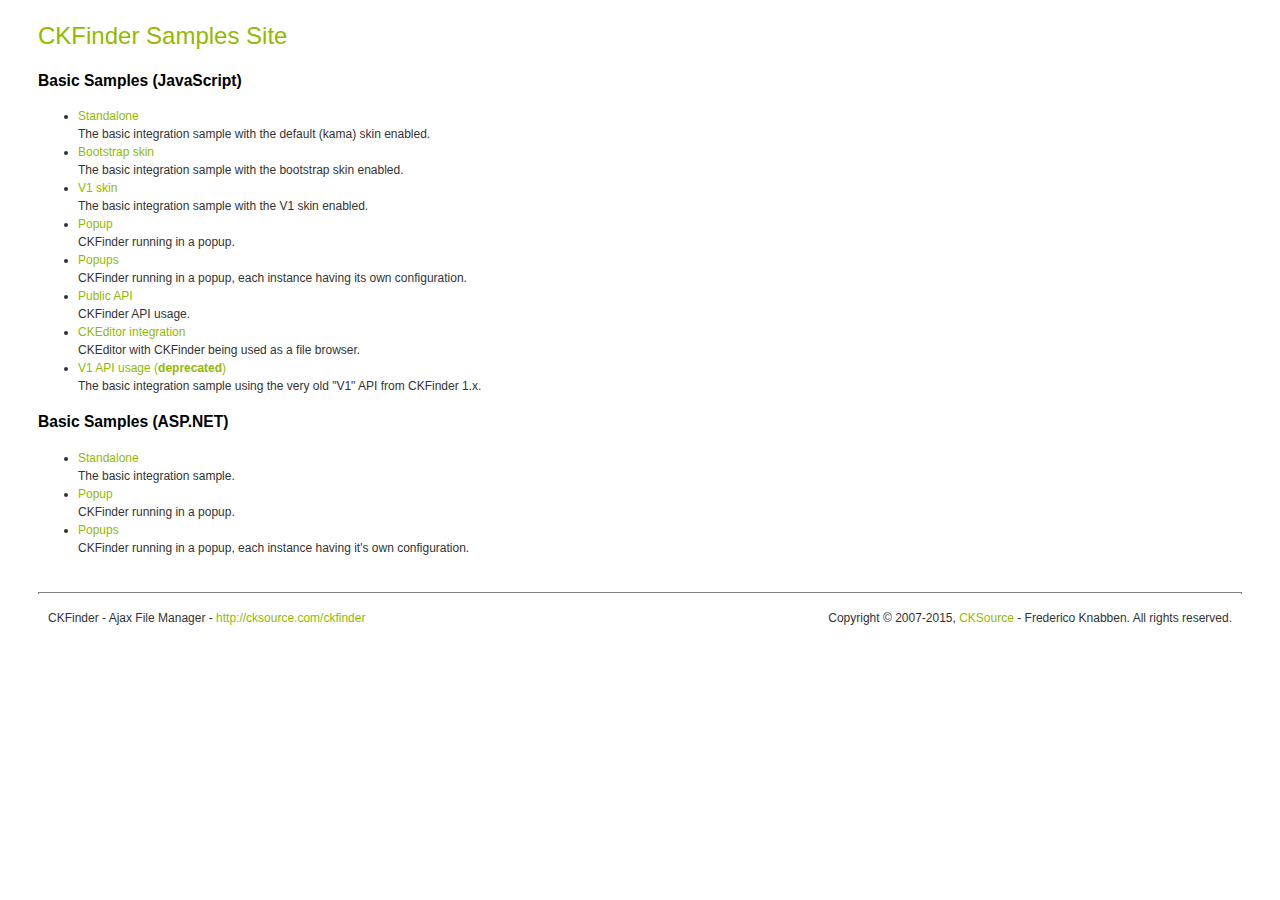
<file: Magazine/Assets/admin/js/plugins/ckfinder/_samples/index.html>
<!DOCTYPE html PUBLIC "-//W3C//DTD XHTML 1.0 Transitional//EN" "http://www.w3.org/TR/xhtml1/DTD/xhtml1-transitional.dtd">
<!--
 * CKFinder
 * ========
 * http://cksource.com/ckfinder
 * Copyright (C) 2007-2015, CKSource - Frederico Knabben. All rights reserved.
 *
 * The software, this file and its contents are subject to the CKFinder
 * License. Please read the license.txt file before using, installing, copying,
 * modifying or distribute this file or part of its contents. The contents of
 * this file is part of the Source Code of CKFinder.
-->
<html xmlns="http://www.w3.org/1999/xhtml">
<head>
	<title>CKFinder - Samples</title>
	<meta http-equiv="Content-Type" content="text/html; charset=utf-8" />
	<meta name="robots" content="noindex, nofollow" />
	<link href="sample.css" rel="stylesheet" type="text/css" />
</head>
<body>
	<h1 class="samples">
		CKFinder Samples Site
	</h1>
	<h2 class="samples">
		Basic Samples (JavaScript)
	</h2>
	<ul class="samples">
		<li><a class="samples" href="standalone.html">Standalone</a><br />The basic integration sample with the default (kama) skin enabled.</li>
		<li><a class="samples" href="skin_bootstrap.html">Bootstrap skin</a><br />The basic integration sample with the bootstrap skin enabled.</li>
		<li><a class="samples" href="skin_v1.html">V1 skin</a><br />The basic integration sample with the V1 skin enabled.</li>
		<li><a class="samples" href="popup.html">Popup</a><br />CKFinder running in a popup.</li>
		<li><a class="samples" href="popups.html">Popups</a><br />CKFinder running in a popup, each instance having its own configuration.</li>
		<li><a class="samples" href="public_api.html">Public API</a><br />CKFinder API usage.</li>
		<li><a class="samples" href="ckeditor.html">CKEditor integration</a><br />CKEditor with CKFinder being used as a file browser.</li>
		<li><a class="samples" href="standalone_v1.html">V1 API usage (<strong>deprecated</strong>)</a><br />The basic integration sample using the very old "V1" API from CKFinder 1.x.</li>
	</ul>
	<h2 class="samples">
		Basic Samples (ASP.NET)
	</h2>
	<ul class="samples">
		<li><a class="samples" href="aspx/standalone.aspx">Standalone</a><br />The basic integration sample.</li>
		<li><a class="samples" href="aspx/popup.aspx">Popup</a><br />CKFinder running in a popup.</li>
		<li><a class="samples" href="aspx/popups.aspx">Popups</a><br />CKFinder running in a popup, each instance having it's own configuration.</li>
	</ul>
	<div id="footer">
		<hr />
		<p>
			CKFinder - Ajax File Manager - <a class="samples" href="http://cksource.com/ckfinder/">http://cksource.com/ckfinder</a>
		</p>
		<p id="copy">
			Copyright &copy; 2007-2015, <a class="samples" href="http://cksource.com/">CKSource</a> - Frederico Knabben. All rights reserved.
		</p>
	</div>
</body>
</html>
</file>
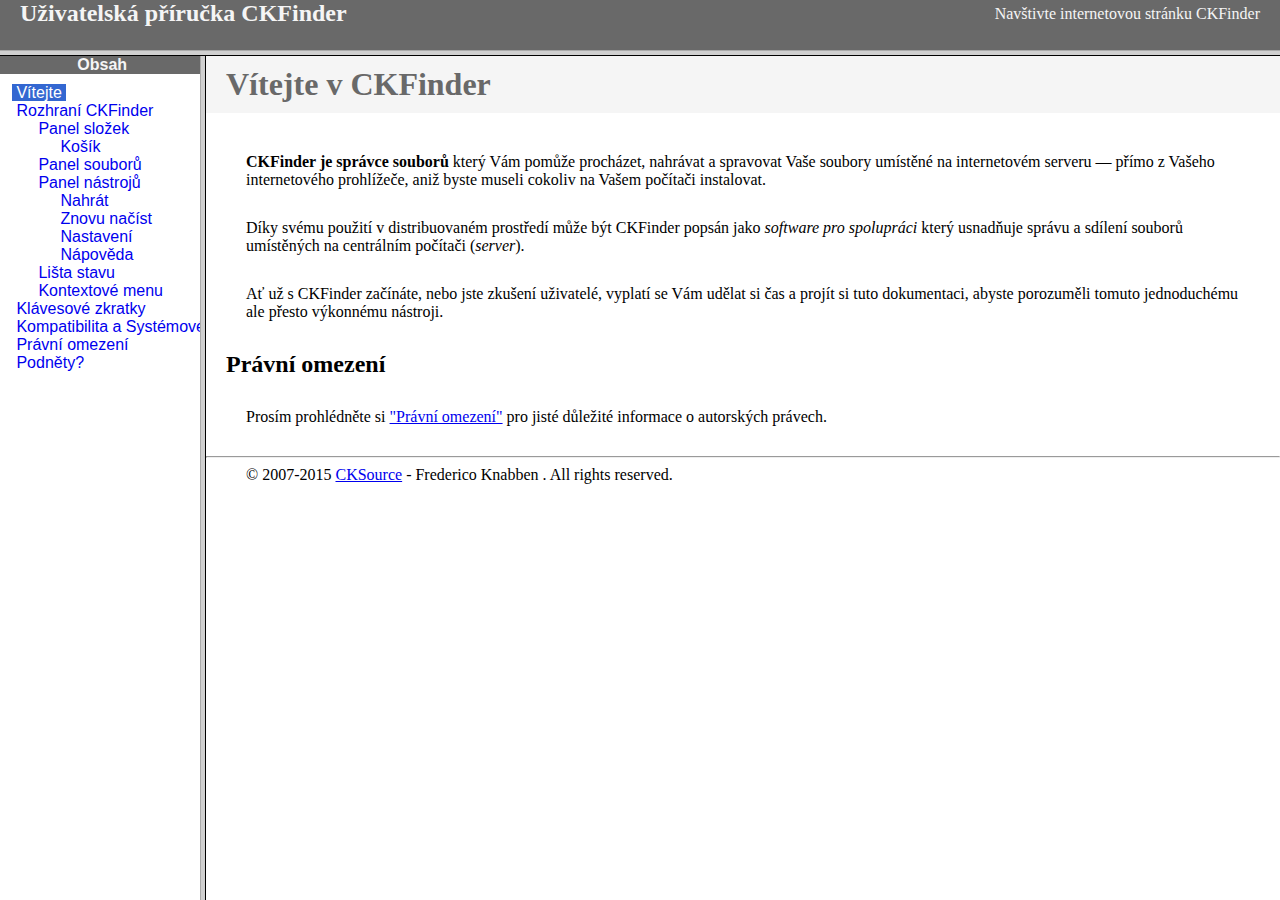
<file: Magazine/Assets/admin/js/plugins/ckfinder/help/cs/index.html>
<!DOCTYPE HTML PUBLIC "-//W3C//DTD HTML 4.01 Frameset//EN" "http://www.w3.org/TR/html4/frameset.dtd">
<html lang="cs">
<head>
	<title>Uživatelská příručka CKFinder</title>
	<meta name="robots" content="noindex, nofollow">
	<meta http-equiv="Content-Type" content="text/html; charset=utf-8">
	<style type="text/css">
		frame {border-color:#f5f5f5}
	</style>
</head>
<frameset rows="50,*">
	<frame src="files/header.html" noresize="noresize" frameborder="0">
	<frameset cols="200,*">
			<frame src="files/toc.html">
			<frame src="files/001.html" name="CKDocsMain">
	</frameset>
</frameset>
</html>
</file>
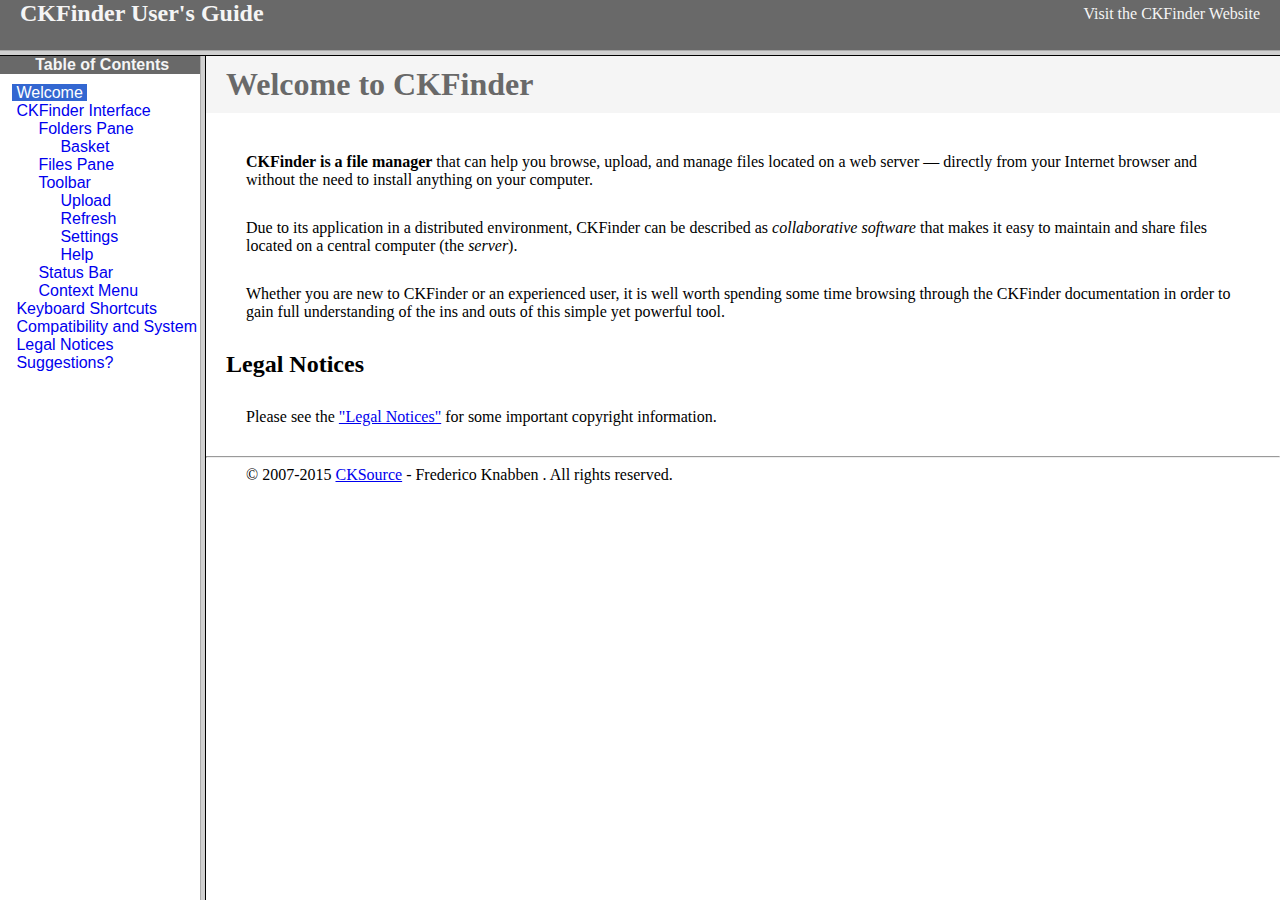
<file: Magazine/Assets/admin/js/plugins/ckfinder/help/en/index.html>
<!DOCTYPE HTML PUBLIC "-//W3C//DTD HTML 4.01 Frameset//EN" "http://www.w3.org/TR/html4/frameset.dtd">
<html lang="en">
<head>
	<title>CKFinder User's Guide</title>
	<meta name="robots" content="noindex, nofollow">
	<meta http-equiv="Content-Type" content="text/html; charset=utf-8">
	<style type="text/css">
		frame {border-color:#f5f5f5}
	</style>
</head>
<frameset rows="50,*">
	<frame src="files/header.html" noresize="noresize" frameborder="0">
	<frameset cols="200,*">
			<frame src="files/toc.html">
			<frame src="files/001.html" name="CKDocsMain">
	</frameset>
</frameset>
</html>
</file>
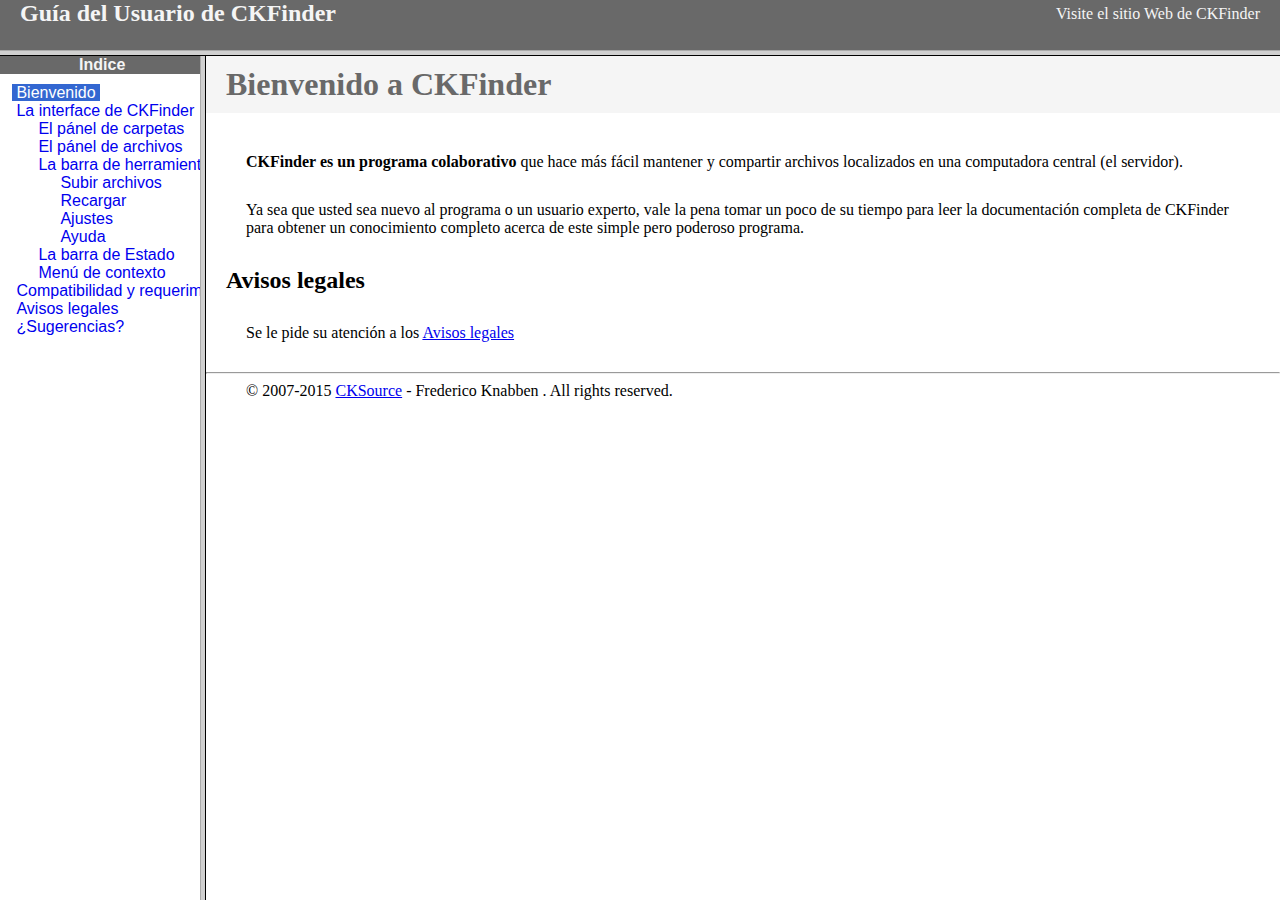
<file: Magazine/Assets/admin/js/plugins/ckfinder/help/es-mx/index.html>
<!DOCTYPE HTML PUBLIC "-//W3C//DTD HTML 4.01 Frameset//EN" "http://www.w3.org/TR/html4/frameset.dtd">
<html lang="es-mx">
<head>
	<title>Gu&iacute;a para el usuario de CKFinder</title>
	<meta http-equiv="Content-Type" content="text/html; charset=utf-8">
	<meta name="robots" content="noindex, nofollow">
	<style type="text/css">
		frame {border-color:#f5f5f5}
	</style>
</head>
<frameset rows="50,*">
	<frame src="files/header.html" noresize="noresize" frameborder="0">
	<frameset cols="200,*">
			<frame src="files/toc.html">
			<frame src="files/001.html" name="CKDocsMain">
	</frameset>
</frameset>
</html>
</file>
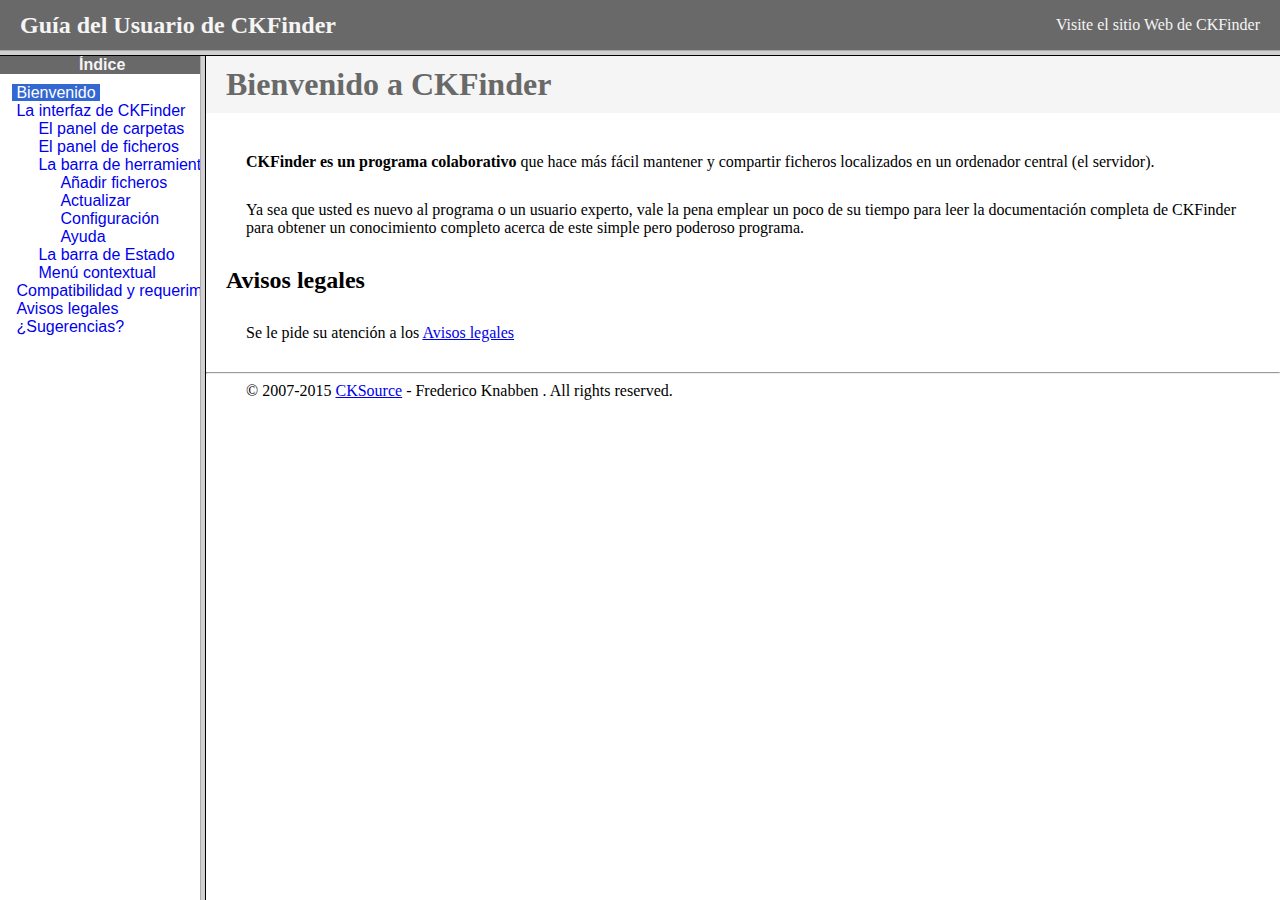
<file: Magazine/Assets/admin/js/plugins/ckfinder/help/es/index.html>
<!DOCTYPE HTML PUBLIC "-//W3C//DTD HTML 4.01 Frameset//EN" "http://www.w3.org/TR/html4/frameset.dtd">
<html lang="es">
<head>
	<title>Gu&iacute;a para el usuario de CKFinder</title>
	<meta http-equiv="Content-Type" content="text/html; charset=utf-8">
	<meta name="robots" content="noindex, nofollow">
	<style type="text/css">
		frame {border-color:#f5f5f5}
	</style>
</head>
<frameset rows="50,*">
	<frame src="files/header.html" noresize="noresize" frameborder="0">
	<frameset cols="200,*">
			<frame src="files/toc.html">
			<frame src="files/001.html" name="CKDocsMain">
	</frameset>
</frameset>
</html>
</file>
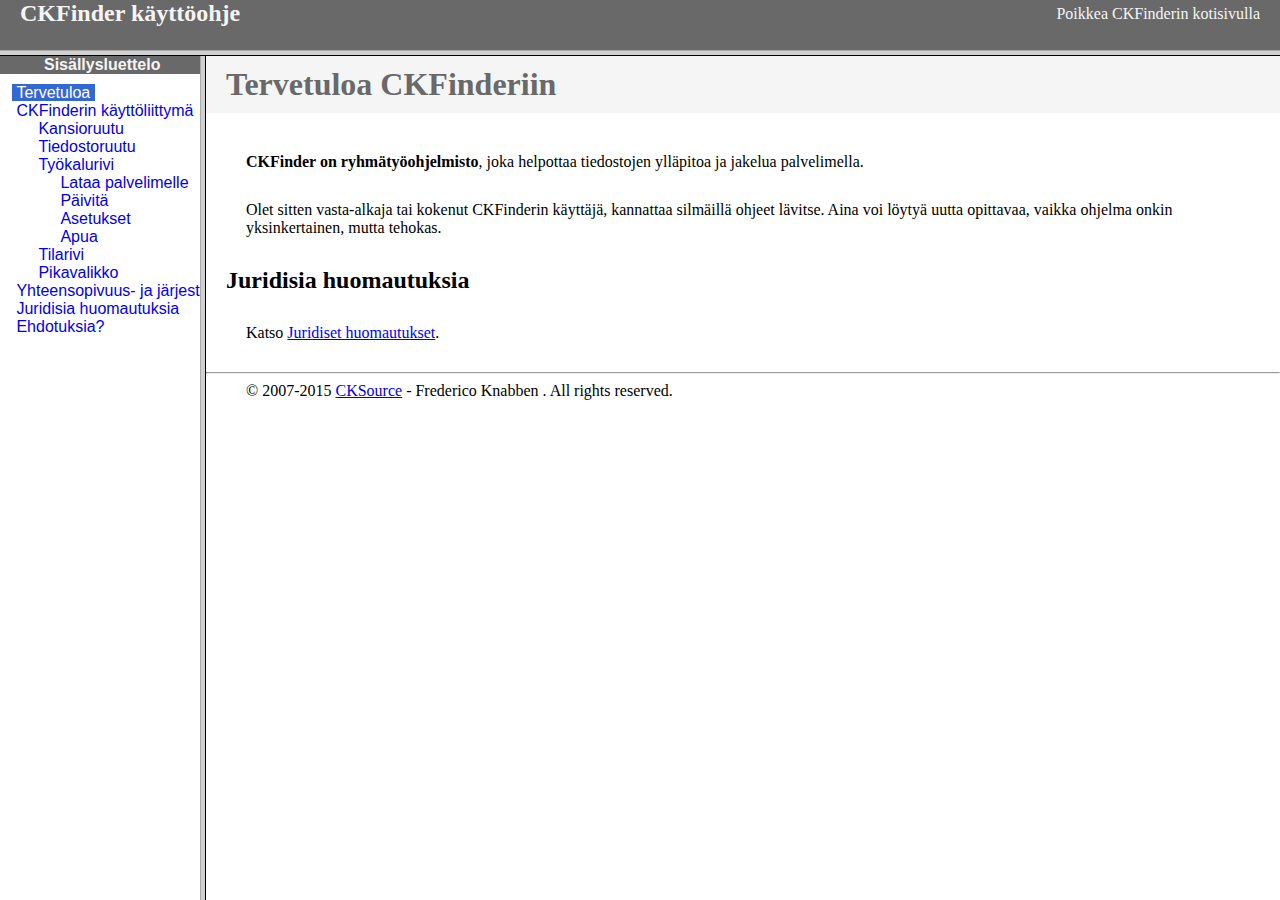
<file: Magazine/Assets/admin/js/plugins/ckfinder/help/fi/index.html>
<!DOCTYPE HTML PUBLIC "-//W3C//DTD HTML 4.01 Frameset//EN" "http://www.w3.org/TR/html4/frameset.dtd">
<html lang="fi">
<head>
	<title>CKFinder käyttöohje</title>
	<meta http-equiv="Content-Type" content="text/html; charset=utf-8">
	<meta name="robots" content="noindex, nofollow">
	<style type="text/css">
		frame {border-color:#f5f5f5}
	</style>
</head>
<frameset rows="50,*">
	<frame src="files/header.html" noresize="noresize" frameborder="0">
	<frameset cols="200,*">
			<frame src="files/toc.html">
			<frame src="files/001.html" name="CKDocsMain">
	</frameset>
</frameset>
</html>
</file>
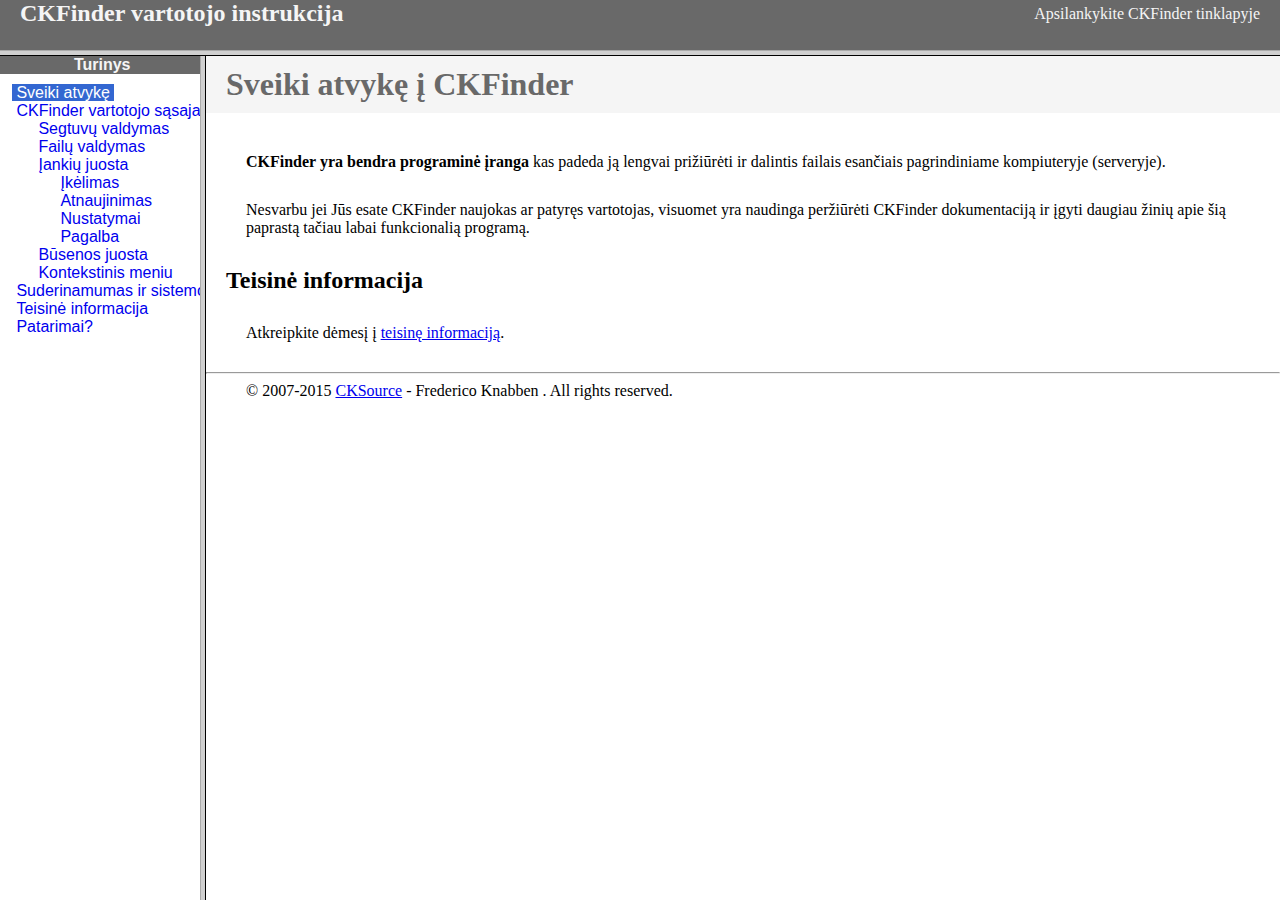
<file: Magazine/Assets/admin/js/plugins/ckfinder/help/lt/index.html>
<!DOCTYPE HTML PUBLIC "-//W3C//DTD HTML 4.01 Frameset//EN" "http://www.w3.org/TR/html4/frameset.dtd">
<html lang="lt">
<head>
	<title>CKFinder User's Guide</title>
	<meta http-equiv="Content-Type" content="text/html; charset=utf-8">
	<meta name="robots" content="noindex, nofollow">
	<style type="text/css">
		frame {border-color:#f5f5f5}
	</style>
</head>
<frameset rows="50,*">
	<frame src="files/header.html" noresize="noresize" frameborder="0">
	<frameset cols="200,*">
			<frame src="files/toc.html">
			<frame src="files/001.html" name="CKDocsMain">
	</frameset>
</frameset>
</html>
</file>
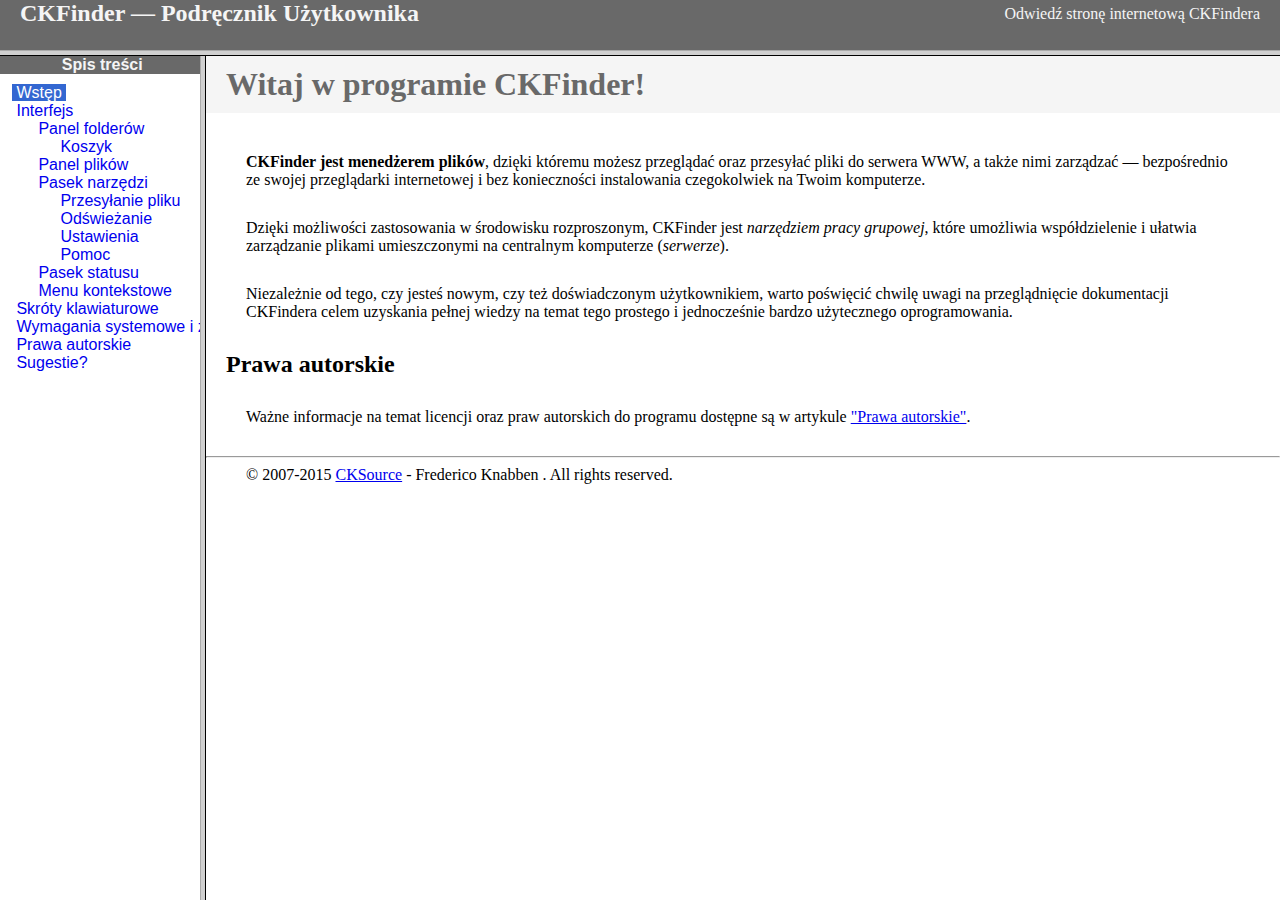
<file: Magazine/Assets/admin/js/plugins/ckfinder/help/pl/index.html>
<!DOCTYPE HTML PUBLIC "-//W3C//DTD HTML 4.01 Frameset//EN" "http://www.w3.org/TR/html4/frameset.dtd">
<html lang="pl">
<head>
	<title>CKFinder &mdash; Podręcznik Użytkownika</title>
	<meta http-equiv="Content-Type" content="text/html; charset=utf-8">
	<meta name="robots" content="noindex, nofollow">
	<style type="text/css">
		frame {border-color:#f5f5f5}
	</style>
</head>
<frameset rows="50,*">
	<frame src="files/header.html" noresize="noresize" frameborder="0">
	<frameset cols="200,*">
			<frame src="files/toc.html">
			<frame src="files/001.html" name="CKDocsMain">
	</frameset>
</frameset>
</html>
</file>
<file: Magazine/Assets/admin/js/plugins/ckfinder/_samples/sample.css>
/*
 * CKFinder
 * ========
 * http://cksource.com/ckfinder
 * Copyright (C) 2007-2015, CKSource - Frederico Knabben. All rights reserved.
 *
 * The software, this file and its contents are subject to the CKFinder
 * License. Please read the license.txt file before using, installing, copying,
 * modifying or distribute this file or part of its contents. The contents of
 * this file is part of the Source Code of CKFinder.
 *
 * Styles used in the samples pages.
 */

html, body, h1, h2, h3, h4, h5, h6, div, span, blockquote, p, address, form, fieldset, img, ul, ol, dl, dt, dd, li, hr, table, td, th, strong, em, sup, sub, dfn, ins, del, q, cite, var, samp, code, kbd, tt, pre {
	line-height: 1.5em;
}

body {
	padding:10px 30px;
}

input, textarea, select, option, optgroup, button, td, th {
	font-size: 100%;
}

pre,
code,
kbd,
samp,
tt{
  font-family: monospace,monospace;
  font-size: 1em;
}

h1.samples {
  color:#92B901;
  font-size:200%;
  font-weight:normal;
  margin: 0;
  padding: 0;
}

h2.samples {
  color:#000000;
  font-size:130%;
  margin: 0;
  padding: 0;
}

p, blockquote, address, form, pre, dl, h1.samples, h2.samples {
	margin-bottom:15px;
}

ul.samples {
	margin-bottom:15px;
}

.clear {
	clear:both;
}

fieldset
{
	margin: 0;
	padding: 10px;
}

body, input, textarea {
	color: #333333;
	font-family: Arial, Helvetica, sans-serif;
}

body {
	font-size: 75%;
}

a.samples {
	color: #92B901;
	text-decoration:none;
}

a.samples:hover {
  text-decoration:underline;
	color: #BED567;
}

form
{
	margin: 0;
	padding: 0;
}

pre.samples
{
	background-color: #F7F7F7;
	border: 1px solid #D7D7D7;
	overflow: auto;
	padding: 0.25em;
}

#alerts
{
	color: Red;
}

#footer {
	clear: both;
	padding-top: 10px;
}
#footer hr
{
	margin: 10px 0 15px 0;
	height: 1px;
	border: solid 1px gray;
	border-bottom: none;
}

#footer p
{
	margin: 0 10px 10px 10px;
	float: left;
}

#footer #copy
{
	float: right;
}

#outputSample
{
	width: 100%;
	table-layout: fixed;
}

#outputSample thead th
{
	color: #dddddd;
	background-color: #999999;
	padding: 4px;
	white-space: nowrap;
}

#outputSample tbody th
{
	vertical-align: top;
	text-align: left;
}

#outputSample pre
{
	margin: 0;
	padding: 0;
	white-space: pre; /* CSS2 */
	white-space: -moz-pre-wrap; /* Mozilla*/
	white-space: -o-pre-wrap; /* Opera 7 */
	white-space: pre-wrap; /* CSS 2.1 */
	white-space: pre-line; /* CSS 3 (and 2.1 as well, actually) */
	word-wrap: break-word; /* IE */
}

.description {
	border: 1px dotted #B7B7B7;
	margin-bottom: 10px;
	padding: 20px 10px 20px;
}

label {
	display: block;
	margin-bottom:6px;
}
</file>
